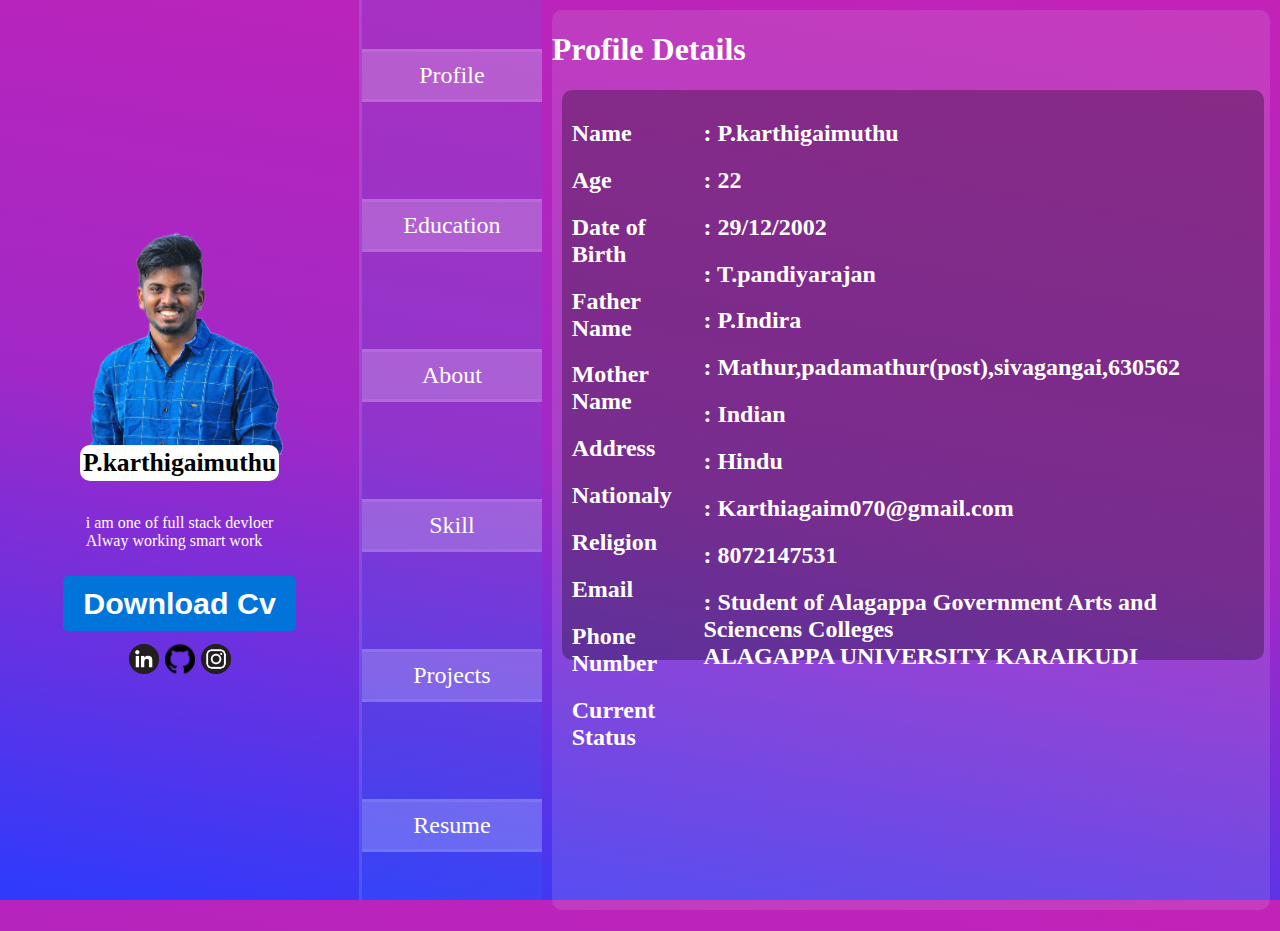
<file: index.html>
<!DOCTYPE html>
<html lang="en">
<head>
    <link rel="stylesheet" href="index.css" type="text/css">
    <meta charset="UTF-8">
    <meta name="viewport" content="width=, initial-scale=1.0">
    <title>Document</title>
</head>

<body>
 
        <div class="class1">

          <div class="person">
             <img  src="Myphoto2.png" class="myph">
            <h1 class="name">P.karthigaimuthu</h1>
            <p>i am one of full stack devloer<br>  Alway working smart work</p>
           
            <div class="di">
              <button class="download" id="downloadButton">Download Cv</button>
              
            </div>
        
            
            <div class="com">
             
                
                    <a href="https://www.linkedin.com/in/p-karthigai-muthu-b83a0526a/" target="_blank">
                        <img class="icon" src="/icon (2).png" alt="linkin">
                    </a>
              
                    <a href="https://github.com/karthigaim070" target="_blank">
                      <img class="icon" src="/icon (1).png" alt="git">
                  </a>

                    <a href="https://instagram.com/__mr_smile_killer__?igshid=YTQwZjQ0NmI0OA==" target="_blank">
                        <img class="icon"  src="/icon (3).png" alt="Instagram">
                    </a>
               
                
            

             
            </div>
              
          </div>

        </div>
   
      
            <ul class="nav">
                <li><a href="#section1" onclick="showSection('section1')">Profile</a></li>
                <li><a href="#section2" onclick="showSection('section2')">Education</a></li>
                <li><a href="#section3" onclick="showSection('section3')">About</a></li>
                <li><a href="#section4" onclick="showSection('section4')">Skill</a></li>
                <li><a href="#section5" onclick="showSection('section5')">Projects</a></li>
                <li><a href="#section6" onclick="showSection('section6')">Resume</a></li>
            </ul>
    
      
       <div class="class3">
        <div  class="section" id="section1">

            <h1>Profile Details</h1>
         
<!-- 
            <table class="de">
                <tr>
                    <th></th>
                    <th></th>
                </tr>
                <tr>
                        <td>Name</td>
                        <td>: P.karthigaimuthu</td>
              
                </tr>
                <tr>
                  <td>Age</td>
                  <td>: 22</td>
                </tr>
                <tr>
                    <td>Father Name</td>
                    <td>: T.pandiyarajan</td>
                  </tr>
                  <tr>
                    <td>Address :</td>
                    <td>: Mathur,padamathur(post),sivagangai,630562</td>
                  </tr>
                  <tr>
                    <td>Nationaly</td>
                    <td>: India</td>
                  </tr>
            
              </table> -->
              <div class="card1">
          <div class="ques">
            <h2 class="head">Name </h1>
            <h2 class="head">Age </h1>
            <h2 class="head">Date of Birth</h2>
            <h2 class="head">Father Name </h2>
            <h2 class="head">Mother Name </h2>
            <h2 class="head">Address </h2>
            <h2 class="head">Nationaly</h2>
            <h2 class="Religion">Religion</h2>
            <h2 class="Email">Email</h2>
            <h2 class="Phone">Phone Number</h2>
            <h2 class="status">Current Status</h2>
        
           
          </div>
          <div class="answer">
            <h2 class="head">: P.karthigaimuthu</h2>
            <h2 class="head">: 22</h2>
            <h2 class="head">: 29/12/2002</h2>
            <h2 class="head">: T.pandiyarajan</h2>
            <h2 class="head">: P.Indira</h2>
            <h2 class="head">: Mathur,padamathur(post),sivagangai,630562</h2>
            <h2 class="head">: Indian</h2>
            <h2 class="Religion">: Hindu</h2>
            <h2 class="Email">: Karthiagaim070@gmail.com</h2>
            <h2 class="Phone">: 8072147531</h2>
            <h2 class="status">: Student of Alagappa Government Arts and Sciencens Colleges<br><b>ALAGAPPA UNIVERSITY KARAIKUDI</b></c></h2>
           
           
          </div>


            </div>


        </div>
        <div style="display: none;" class="section" id="section2">
            <h1 class="head">Education</h1>
            <div class="card1">
              
<table border="1">
  <tr>
      <th>Degree/Course</th>
      <th>School or College Name</th>
      <th>University/Board</th>
      <th>Percent</th>
      <th>Year of Passing</th>
  </tr>
  <tr>
      <td>SSLC</td>
      <td>SAKTHI HIGH SCHOOL</td>
      <td>STATE BOARD</td>
      <td>84%</td>
      <td>2019</td>
  </tr>
  <tr>
      <td>HSC</td>
      <td>asva HIGHER SCHOOL</td>
      <td>STATE BOARD</td>
      <td>90%</td>
      <td>2021</td>
  </tr>
  <tr>
    <td>B.SC COMPUTER SCIENCE</td>
    <td>Alagappa Government Arts and Sciencens Colleges</td>
    <td>ALAGAPPA UNIVERSITY KARAIKUDI</td>
    <td>87%</td>
    <td>2024</td>
</tr>
</table>



            </div>
        </div>
        <div style="display: none;"  class="section" id="section3">
            <h1 class="head">About</h1>
            <div class="card2">
              <h2>My goal is to become associated with a company where I can utilize my skills    and gain further experience while enhancing the company’s productivity and reputation.</h2>
              <br>
    
              <u>               <h2 class="section-title">Summary</h2></u>

            
              <h2> 
                  Experienced and passionate code developer with a strong background in multiple programming languages. Proficient in software development and problem-solving, with a focus on delivering high-quality, efficient solutions.
       </h2>
            </div>
        </div>
        <div style="display: none;" class="section" id="section4">
            <h1 class="head">Skill</h1>
            <div class="card1">
              <ul>
                
                  <li>C</li>
                  <li>C++</li>
                  <li>Java</li>
                  <li>Python</li>
                  <li>Java</li>
                  <li>Python</li>
                  <li>Photoshop</li>
                  <li>Ethical Hacking</li>
                  <li>Web Developer</li>
                  <li>Android Developer</li>
                  <li>Positive thinking and active quick learner.</li>
                  <li>Skilled problem solver.</li>
                  <li>Good leadership and supervision quality.</li>
                  <li>Presence of mind.</li>
                  <li>Proficient in Java, Python, C++, and JavaScript</li>
                  <li>Full-stack web development</li>
                  <li>Database design and management</li>
                  <li>Strong problem-solving skills</li>
          
                  <li>Agile development methodologies</li>
              </ul>
          </div>
        </div>
        <div style="display: none;" class="section" id="section5">
            <h1 class="head">Projects</h1>
            <div class="card2">
         
              <ul>
                <li>
                    <h1>Pks FxCalcultor</h1>
                     <ol>
                      <li> Clearly define the scope and objectives of your money management project.</li>
                      <li>  Outline the specific features and functionalities you want in the "Pks FxCalculator" app.</li>
                      <li> Identify your target audience and understand their needs and preferences.
                      </li>
                    </ol>
                    
                     
                     <a><button  class="viewproject">View Project</button></a>
                </li>
                <li>
                  <h1>Pks Ads2Earn</h1>
                  <ol>
                    <ul>
                      <li>Users earn rewards for interacting with ads.</li>
                      <li>Rewards could be in the form of points, virtual currency, or gift cards.</li>
                      <li>The app would track and display the user's total earnings.</li>
                  </ul>
                  
                 </ol>
                 
                  
                  </button><a ><button  class="viewproject">View Project</button>
                </li>
                <li>
                  <h1>Some Entertainment Game</h1>
        
                   <a ><button  class="NotShow">Not Stored</button></a>
                </li>

        
            </ul>


            </div>
        </div>
        <div style="display: none;" class="section" id="section6">
            <h1 class="head">Resume</h1>

            <button class="download" id="downloadButton2">Download Cv</button>
              
        </div>
    

       </div>

</body>
</html>

<script>
    function showSection(sectionId) {
        var sections = document.querySelectorAll('.section');
        for (var i = 0; i < sections.length; i++) {
            sections[i].style.display = 'none'; 
        }
        var sectionToShow = document.getElementById(sectionId);
        sectionToShow.style.display = 'block'; 
    }


  document.getElementById("downloadButton").addEventListener("click", function() {
    var pdfUrl = "Myresume.pdf";
    
    var anchor = document.createElement("a");
    anchor.style.display = "none";
    anchor.href = pdfUrl;
    anchor.download = "your-file-name.pdf";
    document.body.appendChild(anchor);
    anchor.click();
    document.body.removeChild(anchor);
});
document.getElementById("downloadButton2").addEventListener("click", function() {
  var pdfUrl = "Myresume.pdf";
  
  var anchor = document.createElement("a");
  anchor.style.display = "none";
  anchor.href = pdfUrl;
  anchor.download = "your-file-name.pdf";
  document.body.appendChild(anchor);
  anchor.click();
  document.body.removeChild(anchor);
});
</script>
</file>
<file: index.css>
html{
    width: 100%;
    height: 100%;
}
    body{
     color: #ffffff;
    display: flex;
    margin: 0;
    width: 100%;
    height: 100%;
    background: rgb(195,34,183);
    background: linear-gradient(190deg, rgba(195,34,183,1) 0%, rgba(162,40,198,1) 52%, rgba(45,59,253,1) 100%);
   
}

.class1{
    width: 20vw;
    height: 100%;
    display: flex;
    flex: 1;
    justify-content: center; /* Horizontally center the content */
    align-items: center;
  

}
.nav{
    width: 10vw;
    height: 100%;
    background-color: rgba(0, 170, 255, 0.1);
    display: flex;
    flex-direction: column;
    flex: 0.5;
    border-left: #ffffff1b solid;
}
.class3{
    width: 50vw;
    height: 100%;
    background-color: #ded4e324;
    flex: 2;
    margin: 10px;
    border-radius: 10px;
    
}
.person{

   width: 90%;
    justify-content: center; /* Horizontally center the content */
    display: flex;
    flex-direction: column;
    align-items: center;

}

.name{
    color: rgb(0, 0, 0);
    font-size: 2vw;
    background-color: rgb(255, 255, 255);
    margin-top: -10px;  
    padding: 3px;
    border-radius: 10px;
  
}


.myph{
    margin-top: 10px;
    width: 70%;
    border-radius: 40px 20px 0px 0px;
}


.myph:hover{

    transform: scale(1.6);
}




.myph:hover + .name{
    border-radius: 5px;
    color: #000000;
    transform: scale(1.6);
    margin-top:30px;

    background-color: rgb(255, 255, 255); 
    box-shadow: 0 0 10px #ffffff, 0 0 20px #ffffff;
    transition: transform 0.3s, box-shadow 0.3s;
}

.zoom-glow-effect:hover {
    transform: scale(1.2); /* Zoom in by 20% */
    box-shadow: 0 0 20px rgba(183, 255, 0, 0.8); /* Glowing light effect */
}




ul.nav{
    display: flex;
    list-style-type: none;
    justify-content: space-around; 
    margin: 0;
    padding: 0;
}

ul.nav li{

    color: rgb(255, 255, 255);
    font-size: 1.5em;
    text-align: center;
    background-color: #ffffff36;
    border-top: #ffffff14 solid;
    border-bottom: #ffffff10 solid;
    text-decoration: none;

padding: 10px;
   text-align: center;

}

.viewproject{

    color: rgb(255, 255, 255);
  
    text-align: center;
    background-color: #ffffff00;
    text-decoration: none;
display: flex;

    background-color: blueviolet;
}


ul.nav  a li{
    text-align: center;
    text-decoration: none;
}

a{
    text-decoration: none; /* Remove underline */
            color: inherit;
}

.nav li:hover {
    border-radius: 5px;
    color: #000000;

    background-color: rgb(255, 255, 255); 
    box-shadow: 0 0 10px #ffffff, 0 0 20px #ffffff;
}

.viewproject:hover{

    border-radius: 5px;
    color: #000000;

    background-color: rgb(255, 255, 255); 
    box-shadow: 0 0 10px #ffffff, 0 0 20px #ffffff;
}

.section{
    width: 100%;
    height: 100%;
    

}

.card1{
    background-color: #0000004b;
    margin: 10px;
    border-radius: 10px;
    width: 95%;
    height: 550px;
    display: flex;
    padding: 10px;

    

}


.card2{
    background-color: #ffffff4b;
    margin: 10px;
    border-radius: 10px;
    width: 95%;
    height: 550px;

    padding: 10px;

    

}
.de td {
    font-weight: 00;
}

td{
    text-align: center;
}

.download{
    font-size: 1.9em;
    border: none;
    margin: 10px auto;
    display:flex ;
    justify-self: center;
    cursor: pointer;

    padding: 10px 20px;
    background-color: #0074D9;
    color: #fff; 
    text-decoration: none; 
    border-radius: 5px;
    font-weight: bold;
    text-align: center;
    transition: background-color 0.3s;
    
    
}

.download:hover{
    background-color: #0056b3;
}
.sectionk{
    width: max-content;
    height: 100%;
    margin: auto auto;
    justify-self: center;
    justify-content: center;
}

.com{
    display: flex;
}

.icon{
    width: 30px;
    margin: 3px;
}

.head{
    color: #fff;
}
</file>
<file: style.css>
html{
    width: 100%;
    height: 100%;
}
    body{
     color: #ffffff;
    display: flex;
    margin: 0;
    width: 100%;
    height: 100%;
    background: rgb(195,34,183);
    background: linear-gradient(190deg, rgba(195,34,183,1) 0%, rgba(162,40,198,1) 52%, rgba(45,59,253,1) 100%);
   
}

.class1{
    width: 20vw;
    height: 100%;
    display: flex;
    flex: 1;
    justify-content: center; /* Horizontally center the content */
    align-items: center;
  

}
.nav{
    width: 10vw;
    height: 100%;
    background-color: rgba(0, 170, 255, 0.1);
    display: flex;
    flex-direction: column;
    flex: 0.5;
    border-left: #ffffff1b solid;
}
.class3{
    width: 50vw;
    height: 100%;
    background-color: #ded4e324;
    flex: 2;
    margin: 10px;
    border-radius: 10px;
    
}
.person{

   width: 90%;
    justify-content: center; /* Horizontally center the content */
    display: flex;
    flex-direction: column;
    align-items: center;

}

.name{
    color: rgb(0, 0, 0);
    font-size: 2vw;
    background-color: rgb(255, 255, 255);
    margin-top: -10px;  
    padding: 3px;
    border-radius: 10px;
  
}


.myph{
    margin-top: 10px;
    width: 70%;
    border-radius: 40px 20px 0px 0px;
}


.myph:hover{

    transform: scale(1.6);
}




.myph:hover + .name{
    border-radius: 5px;
    color: #000000;
    transform: scale(1.6);
    margin-top:30px;

    background-color: rgb(255, 255, 255); 
    box-shadow: 0 0 10px #ffffff, 0 0 20px #ffffff;
    transition: transform 0.3s, box-shadow 0.3s;
}

.zoom-glow-effect:hover {
    transform: scale(1.2); /* Zoom in by 20% */
    box-shadow: 0 0 20px rgba(183, 255, 0, 0.8); /* Glowing light effect */
}




ul.nav{
    display: flex;
    list-style-type: none;
    justify-content: space-around; 
    margin: 0;
    padding: 0;
}

ul.nav li{

    color: rgb(255, 255, 255);
    font-size: 1.5em;
    text-align: center;
    background-color: #ffffff36;
    border-top: #ffffff14 solid;
    border-bottom: #ffffff10 solid;
    text-decoration: none;

padding: 10px;
   text-align: center;

}

.viewproject{

    color: rgb(255, 255, 255);
  
    text-align: center;
    background-color: #ffffff00;
    text-decoration: none;
display: flex;

    background-color: blueviolet;
}


ul.nav  a li{
    text-align: center;
    text-decoration: none;
}

a{
    text-decoration: none; /* Remove underline */
            color: inherit;
}

.nav li:hover {
    border-radius: 5px;
    color: #000000;

    background-color: rgb(255, 255, 255); 
    box-shadow: 0 0 10px #ffffff, 0 0 20px #ffffff;
}

.viewproject:hover{

    border-radius: 5px;
    color: #000000;

    background-color: rgb(255, 255, 255); 
    box-shadow: 0 0 10px #ffffff, 0 0 20px #ffffff;
}

.section{
    width: 100%;
    height: 100%;
    

}

.card1{
    background-color: #0000004b;
    margin: 10px;
    border-radius: 10px;
    width: 95%;
    height: 550px;
    display: flex;
    padding: 10px;

    

}


.card2{
    background-color: #ffffff4b;
    margin: 10px;
    border-radius: 10px;
    width: 95%;
    height: 550px;

    padding: 10px;

    

}
.de td {
    font-weight: 00;
}

td{
    text-align: center;
}

.download{
    font-size: 1.9em;
    border: none;
    margin: 10px auto;
    display:flex ;
    justify-self: center;
    cursor: pointer;

    padding: 10px 20px;
    background-color: #0074D9;
    color: #fff; 
    text-decoration: none; 
    border-radius: 5px;
    font-weight: bold;
    text-align: center;
    transition: background-color 0.3s;
    
    
}

.download:hover{
    background-color: #0056b3;
}
.sectionk{
    width: max-content;
    height: 100%;
    margin: auto auto;
    justify-self: center;
    justify-content: center;
}

.com{
    display: flex;
}

.icon{
    width: 30px;
    margin: 3px;
}

.head{
    color: #fff;
}
</file>
